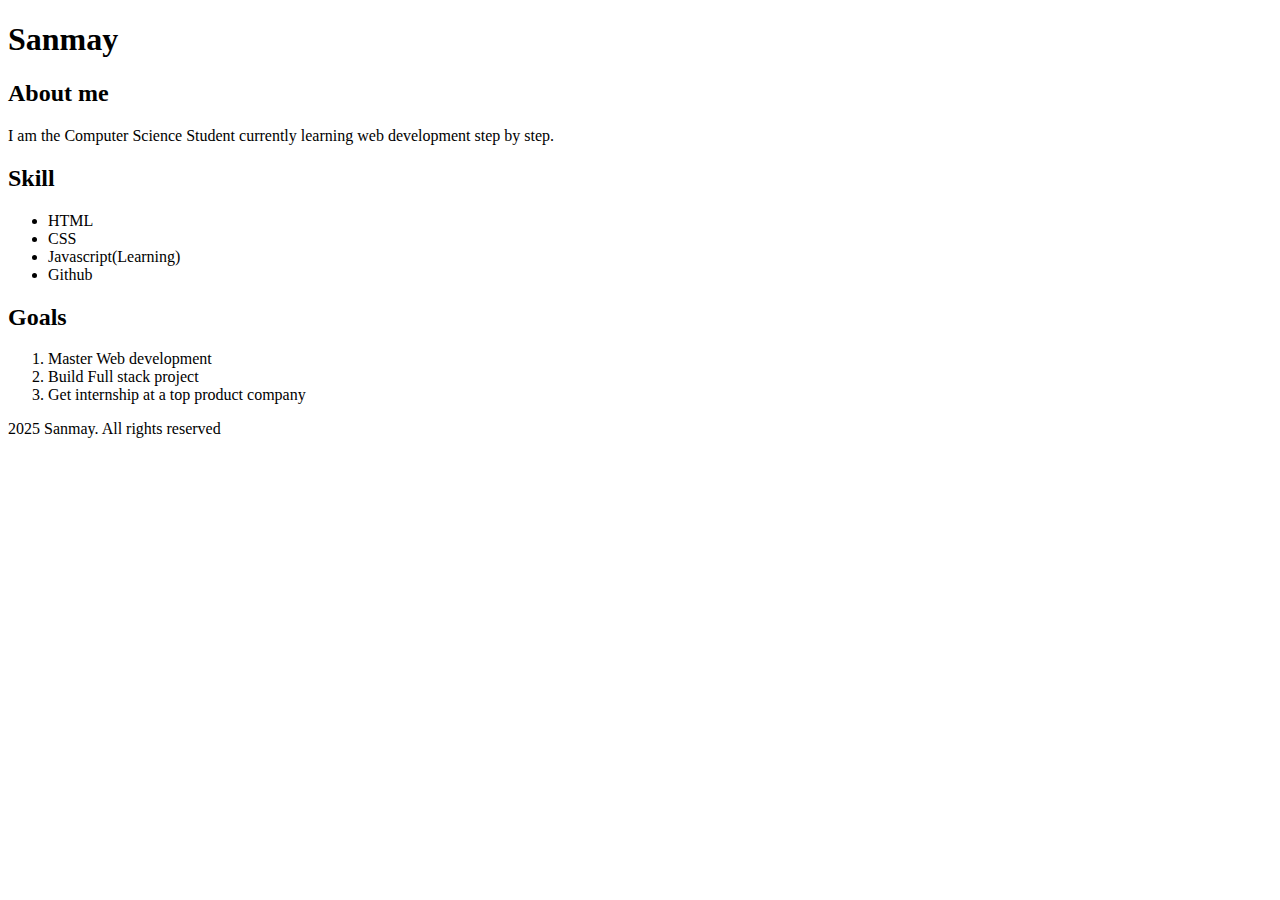
<file: day-3-html/index.html>
<!DOCTYPE html>
<html lang="en">
<head>
    <meta charset="UTF-8">
    <meta name="viewport" content="width=device-width, initial-scale=1.0">
    <title>Day 3 - Structured Page</title>
</head>
<body>
    <header>
        <h1>Sanmay</h1>
    </header>
    <main>
        <section>
            <h2>About me</h2>
            <p>
                I am the Computer Science Student currently learning web development step by step.
            </p>
        </section>
        <section>
            <h2>Skill</h2>
            <ul>
                <li>HTML</li>
                <li>CSS</li>
                <li>Javascript(Learning)</li>
                <li>Github</li>
            </ul>
        </section>
        <section>
            <h2>Goals</h2>
            <ol>
                <li>Master Web development</li>
                <li>Build Full stack project</li>
                <li>Get internship at a top product company</li>
            </ol>

        </section>
    </main>
<footer>
    <p>2025 Sanmay. All rights reserved </p>
</footer>
</body>
</html>
</file>
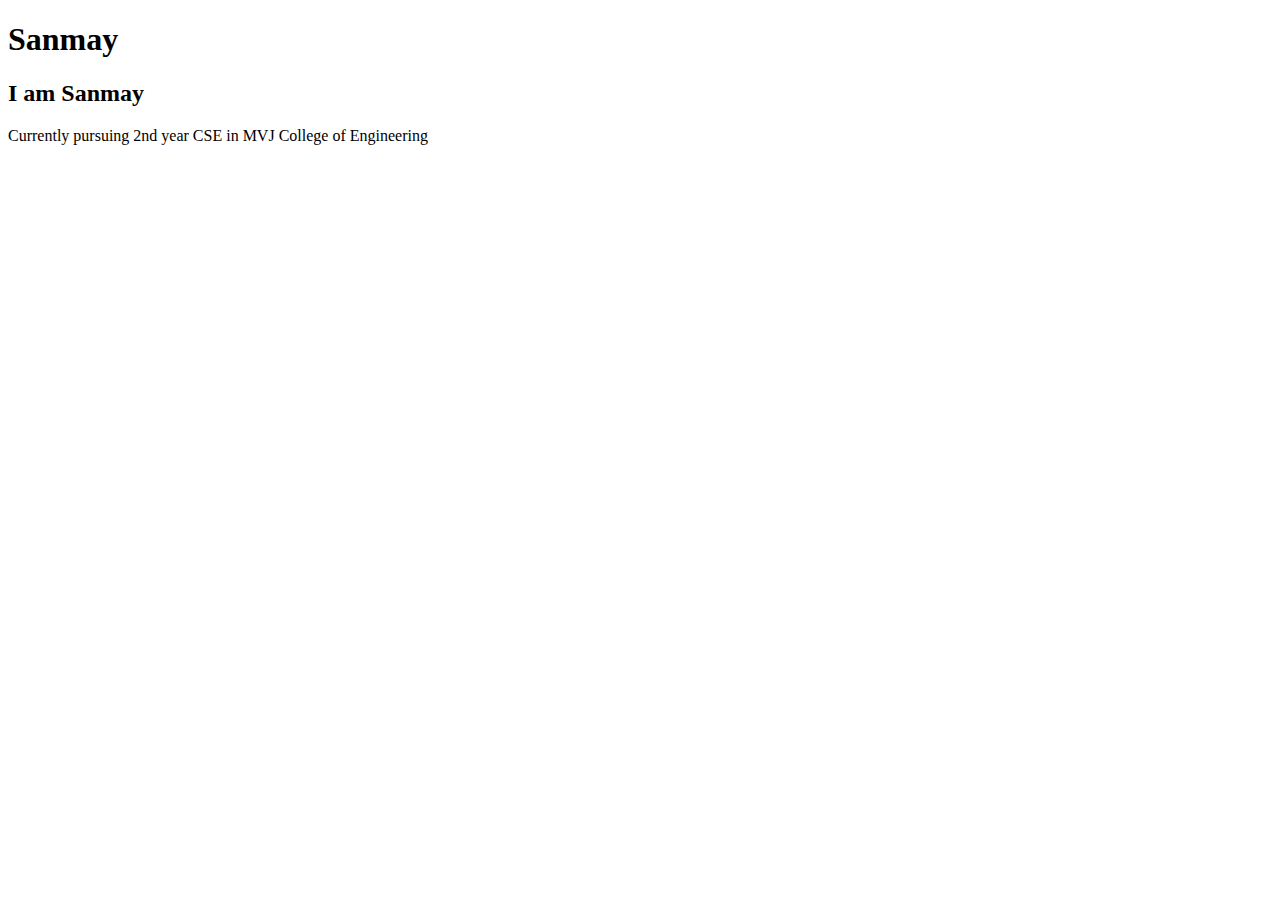
<file: day-1-html/about-me.html>
<!DOCTYPE html>
<html lang="en">
<head>
  <meta charset="UTF-8">
  <meta name="viewport" content="width=device-width, initial-scale=1.0">
  <title>About Me</title>
</head>
<body>
  <header>
    <h1>Sanmay</h1>
  </header>

  <h2>I am Sanmay</h2>
  <p>Currently pursuing 2nd year CSE in MVJ College of Engineering</p>
</body>
</html>
</file>
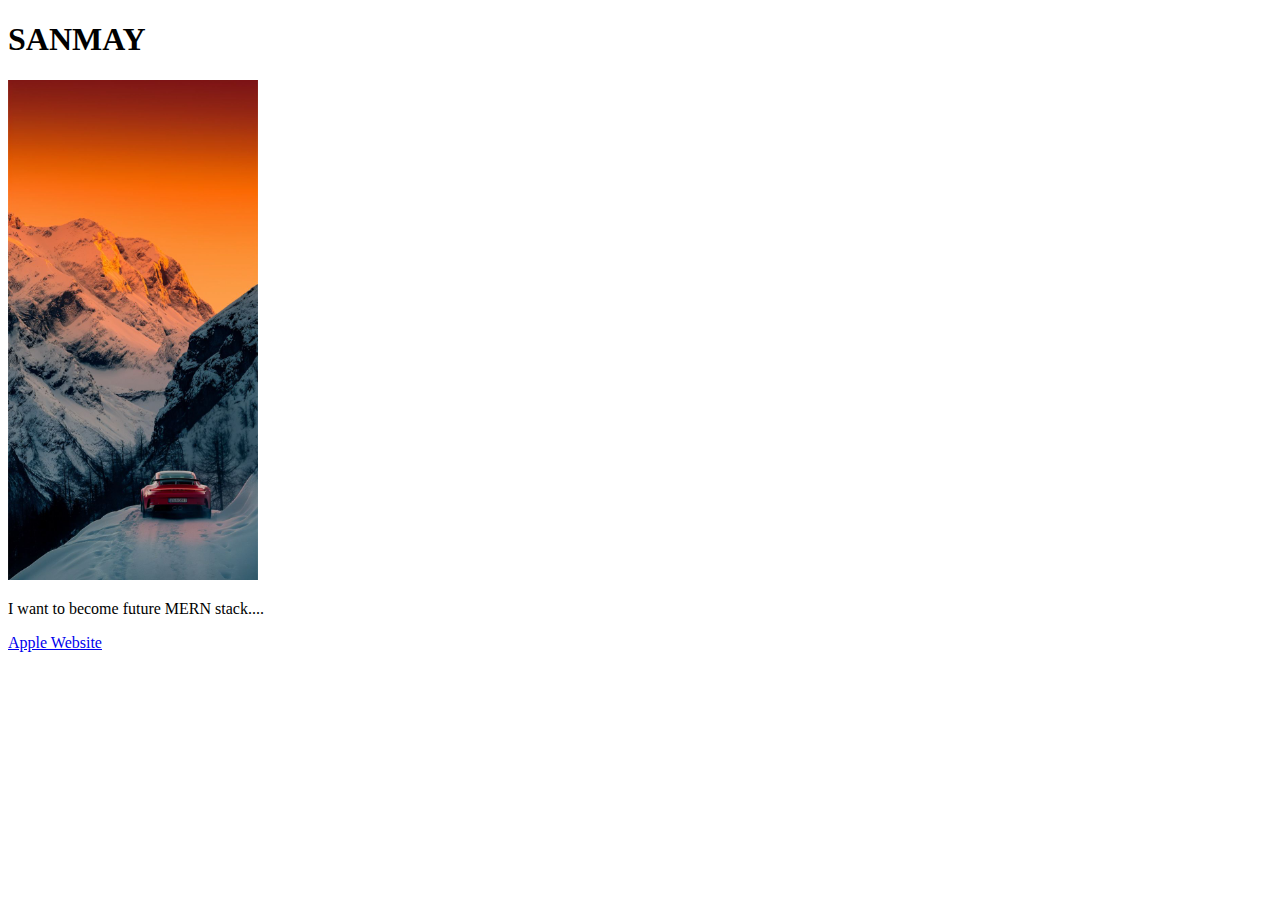
<file: day-2-html/profile.html>
<!doctype html>
<html lang="en">
<head>
  <meta charset="UTF-8">
  <meta name="viewport" content="width=device-width, initial-scale=1.0">
  <title>Profile</title>
</head>
<body>
    <h1>SANMAY</h1>
    <img src="car.jpg" alt="The Porcshe in the snow " width="250">
    <p>
        I want to become future MERN stack....
    </p>
    <a href="https://www.apple.com/in/store?afid=p240%7Cgo~cmp-11116556120~adg-109516736379~ad-780589622285_kwd-10778630~dev-c~ext-~prd-~mca-~nt-search&cid=aos-in-kwgo-brand--" target="_blank">Apple Website</a>

</body>
</html>
</file>
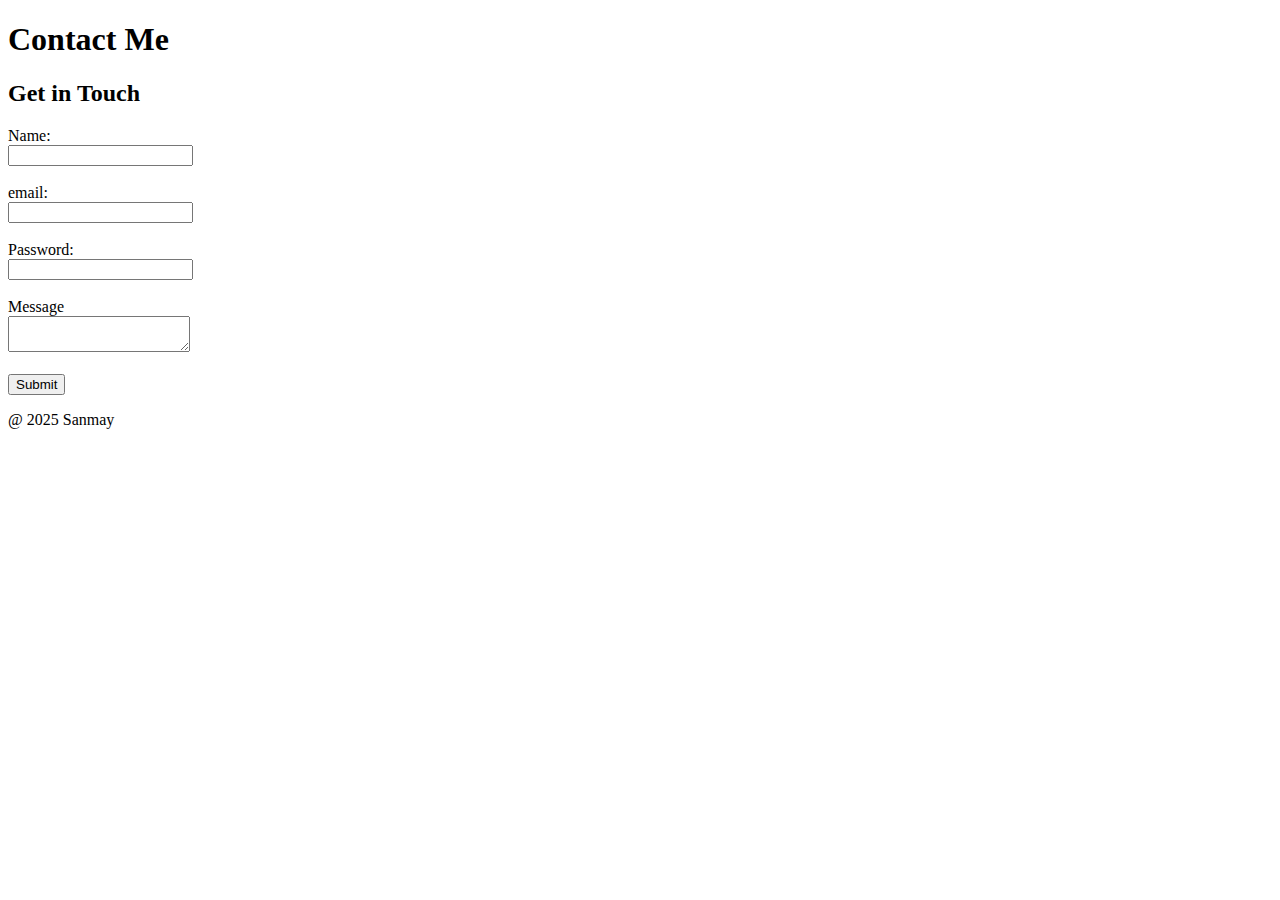
<file: day-4-html/contact.html>
<!DOCTYPE html>
<html lang="en">
    <head>
        <meta charset="UTF-8">
        <meta name="viewport" content="width=device-width,initial-scale=1.0">
        <title>Contact Form</title>
    </head>
    <body>
        <header>
            <h1>Contact Me</h1>
              </header>
            <main>
                <section>
                    <h2>Get in Touch</h2>
                    <form>
                        <label for="name">Name:</label><br>
                        <input type="text" id="name" name="name"><br><br>

                        <label for="email">email:</label><br>
                        <input type="email" id="email" name="email"><br><br>

                        <label for="password">Password:</label><br>
                        <input type="password" id="password" name="password"><br><br>

                        <label for="message">Message</label><br>
                        <textarea id="message" name="message"></textarea><br><br>

                        <button type="submit">Submit</button>
                        
                    </form>
                </section>
            </main>
            <footer>
                <p>@ 2025 Sanmay</p>
            </footer>
      
    </body>
</html>
</file>
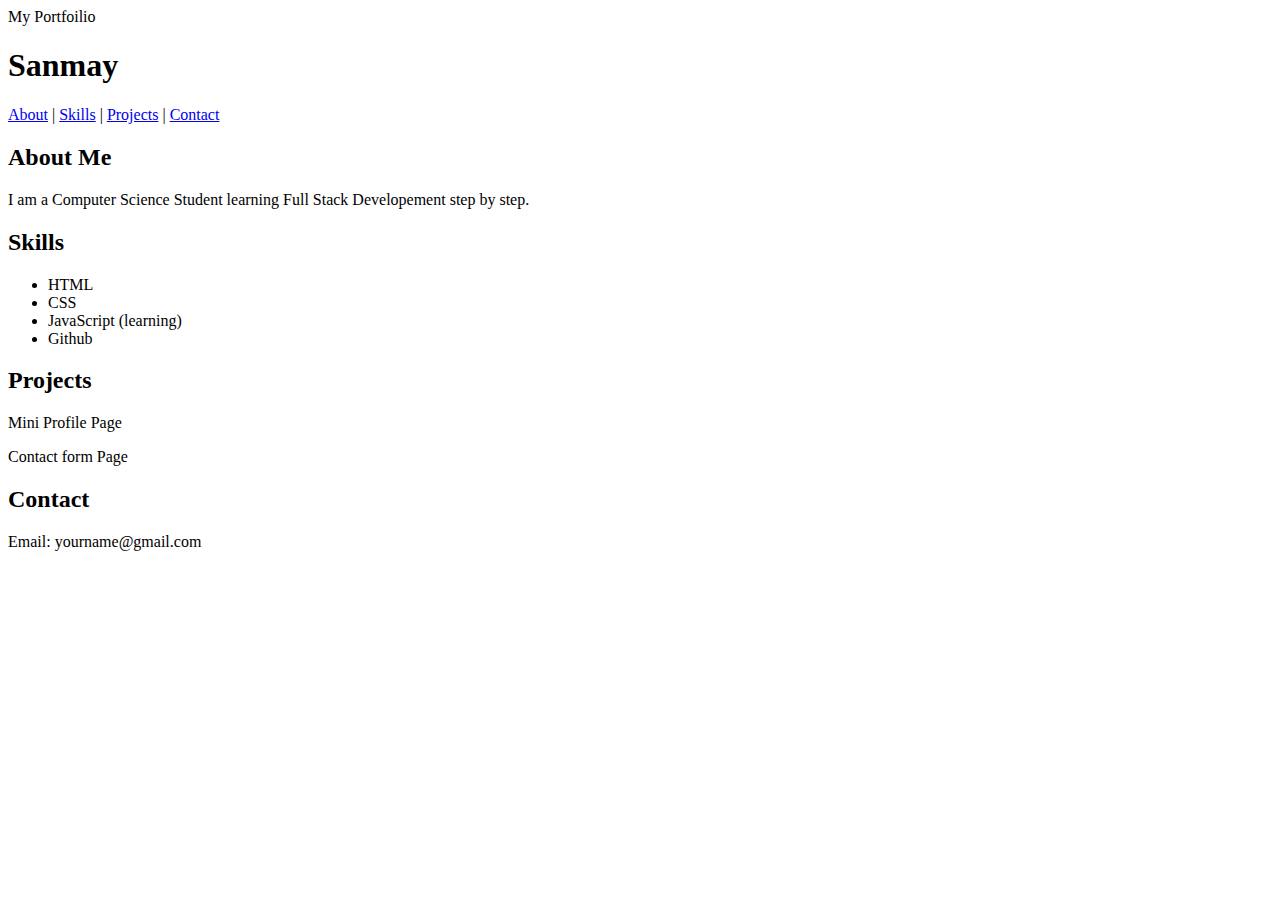
<file: day-5-html/portfolio.html>
<!DOCTYPE html>
<html lang="en">
    <head>
        <meta charset="UTF-8">
        </title>My Portfoilio </title>
    </head>
    <body>
        <header>
            <h1>Sanmay</h1>
            <nav>
                <a href="#about">About</a> |
                <a href="#skills">Skills</a> |
                <a href="#projects">Projects</a> |
                <a href="#contact">Contact</a>
            </nav>
        </header>
        <main>
            <section id="about">
                <h2>About Me</h2>
                <p>I am a Computer Science Student learning Full Stack Developement step by step.</p>
            </section>

            <section id="skills">
                <h2>Skills</h2>
                <ul>
                    <li>HTML</li>
                    <li>CSS</li>
                    <li>JavaScript (learning)</li>
                    <li>Github</li>
                </ul>
            </section>

            <section id="projects">
                <h2>Projects</h2>
                <p>Mini Profile Page</p>
                <op>Contact form Page</op>
            </section>
            <section id="contact">
                <h2>Contact</h2>
                <p>Email: yourname@gmail.com</p>

            </section>
            
        </main>
    </body>
</html>
</file>
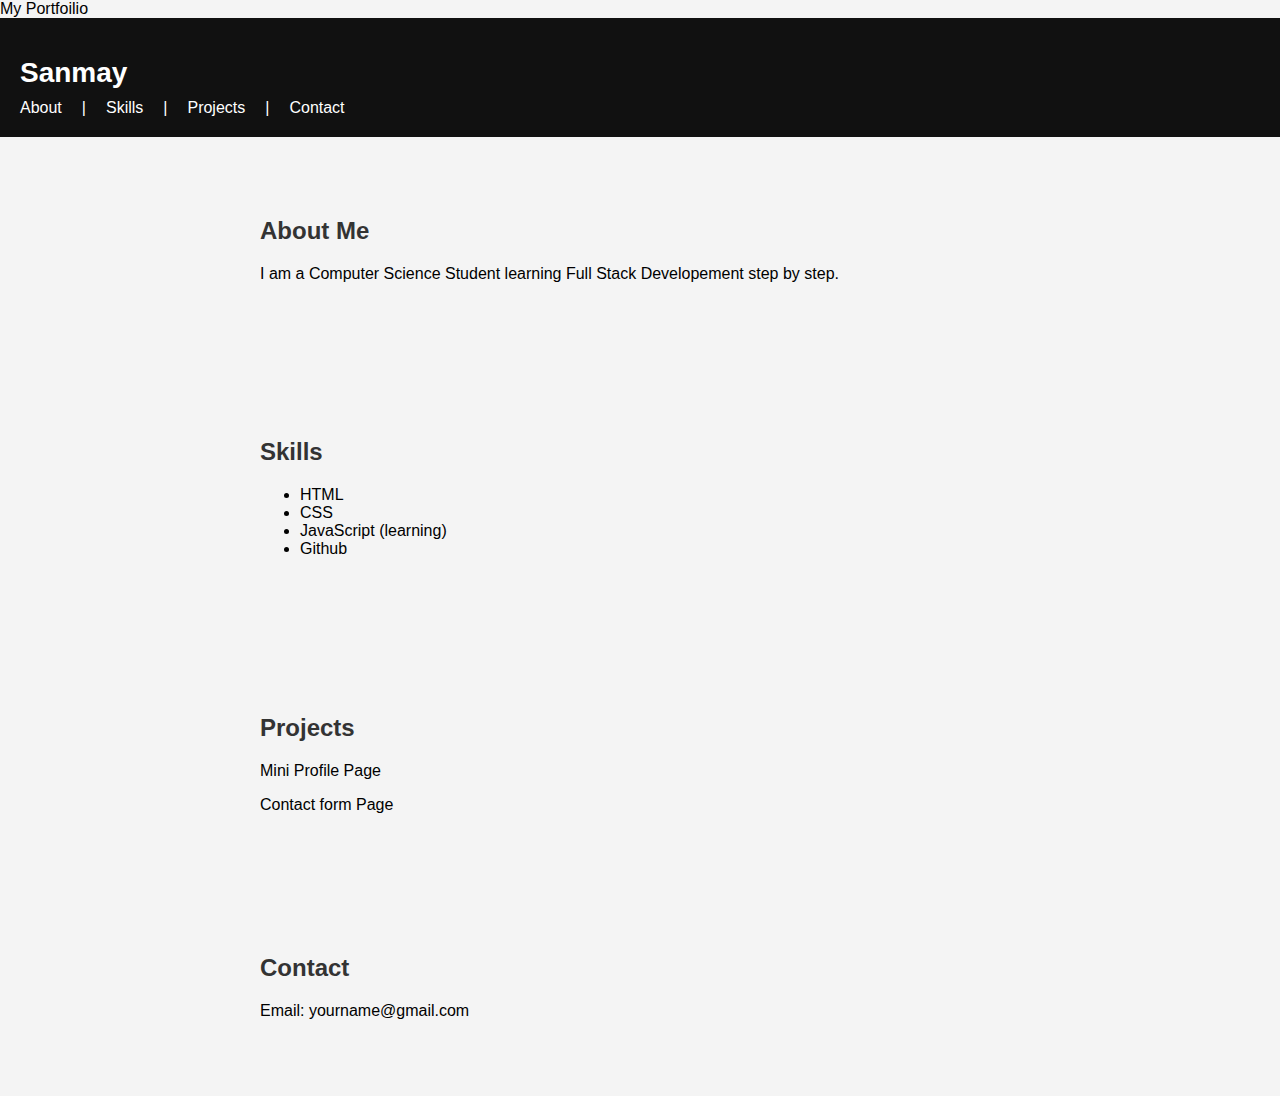
<file: day-6-css/portfolio.html>
<!DOCTYPE html>
<html lang="en">
    <head>
        <meta charset="UTF-8">
        </title>My Portfoilio </title>
        <link rel="stylesheet" href="style.css"
    </head>
    <body>
        <header>
            <h1>Sanmay</h1>
            <nav>
                <a href="#about">About</a> |
                <a href="#skills">Skills</a> |
                <a href="#projects">Projects</a> |
                <a href="#contact">Contact</a>
            </nav>
        </header>
        <main>
            <section id="about">
                <h2>About Me</h2>
                <p>I am a Computer Science Student learning Full Stack Developement step by step.</p>
            </section>

            <section id="skills">
                <h2>Skills</h2>
                <ul>
                    <li>HTML</li>
                    <li>CSS</li>
                    <li>JavaScript (learning)</li>
                    <li>Github</li>
                </ul>
            </section>

            <section id="projects">
                <h2>Projects</h2>
                <p>Mini Profile Page</p>
                <op>Contact form Page</op>
            </section>
            <section id="contact">
                <h2>Contact</h2>
                <p>Email: yourname@gmail.com</p>

            </section>
            
        </main>
    </body>
</html>
</file>
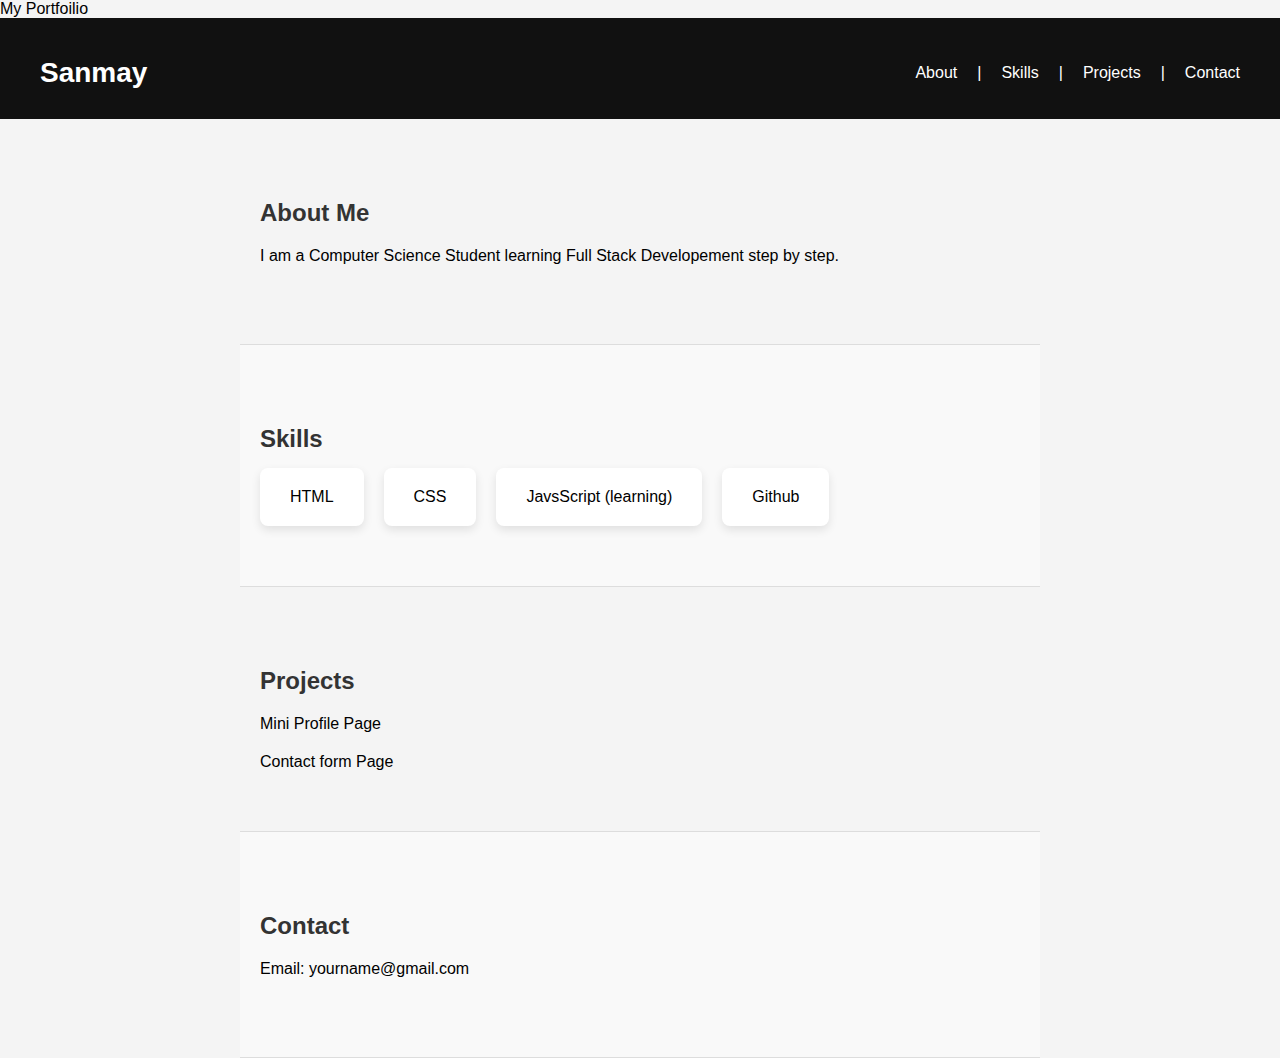
<file: day-9-skill-cards/portfolio.html>
<!DOCTYPE html>
<html lang="en">
    <head>
        <meta charset="UTF-8">
        </title>My Portfoilio </title>
        <link rel="stylesheet" href="style.css"
    </head>
    <body>
        <header>
            <h1>Sanmay</h1>
            <nav>
                <a href="#about">About</a> |
                <a href="#skills">Skills</a> |
                <a href="#projects">Projects</a> |
                <a href="#contact">Contact</a>
            </nav>
        </header>
        <main>
            <section id="about">
                <h2>About Me</h2>
                <p>I am a Computer Science Student learning Full Stack Developement step by step.</p>
            </section>

            <section id="skills">
                <h2>Skills</h2>
                <div class="skills-container">
                    <div class="skill-card">HTML</div>
                    <div class="skill-card">CSS</div>
                    <div class="skill-card">JavsScript (learning)</div>
                    <div class="skill-card">Github</div>
                </div>

            </section>

            <section id="projects">
                <h2>Projects</h2>
                <p>Mini Profile Page</p>
                <op>Contact form Page</op>
            </section>
            <section id="contact">
                <h2>Contact</h2>
                <p>Email: yourname@gmail.com</p>

            </section>
            
        </main>
    </body>
</html>
</file>
<file: day-6-css/style.css>
body {
    margin: 0;
    font-family: Arial, sans-serif;
    background-color: #f4f4f4;
}

header{
    background-color: #111;
    color: white;
    padding: 20px;
}
nav a{
    color: white;
    text-decoration: none;
    transition: 0.3s;

}
 nav a:hover {
    text-decoration: underline;
    color: #f4f4f4;
    color: #ccc;
 }
 section {
    padding: 60px 20px;
 }
 h1{
    margin-bottom: 10px;
    font-size: 28px;

 }
 h2{
    color: #333;
 }
 main {
   max-width: 800px;
   margin: auto;

}
nav {
   margin-top: 10px;
}
nav {
   display: flex;
   gap: 20px;
}
</file>
<file: day-9-skill-cards/style.css>
body {
    margin: 0;
    font-family: Arial, sans-serif;
    background-color: #f4f4f4;
}

header{
    background-color: #111;
    color: white;
    padding: 20px 40px;
    display: flex;
    justify-content: space-between;
    align-items: center;


}
nav a{
    color: white;
    text-decoration: none;
    

}
 nav a:hover {
   
    
    color: #ccc;
 }
 section {
    padding: 60px 20px;
    border-bottom: 1px solid #ddd;

 }
 h1{
    margin-bottom: 10px;
    font-size: 28px;

 }
 h2{
    color: #333;
  margin-bottom: 15px;
  font-size: 24px;

 }
 main {
   max-width: 800px;
   margin: auto;

}
nav {
   margin-top: 10px;
}
nav {
   display: flex;
   gap: 20px;
}
p{
   line-height: 1.6;
}
section:nth-child(even){
   background-color: #f9f9f9;
}
.skills-container{
display: flex;
gap:20px;
flex-wrap: wrap;
}
.skill-card{
   background-color: white;
   padding: 20px 30px;
   border-radius: 8px;
   box-shadow: 0 4px 10px rgba(0,0,0,0.1);
   font-weight: 500;

   }
</file>
